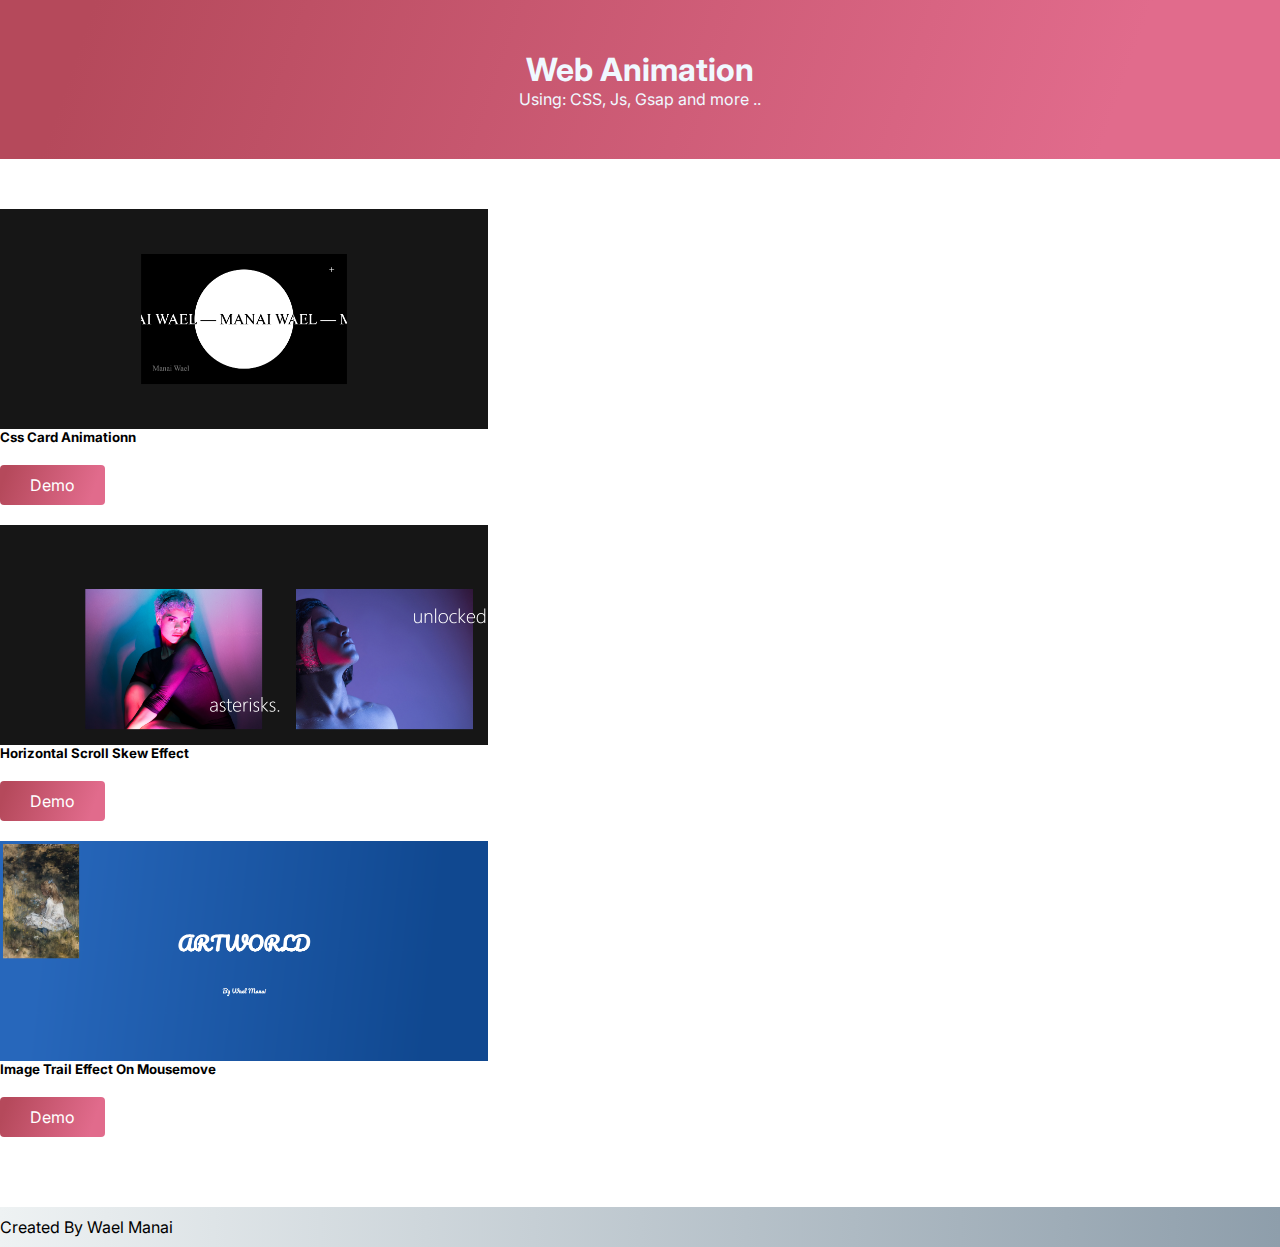
<file: index.html>
<html lang="en">
<head>
    <meta charset="UTF-8">
    <meta http-equiv="X-UA-Compatible" content="IE=edge">
    <meta name="viewport" content="width=device-width, initial-scale=1.0">
    <title>Web Animation | Wael Manai</title>
    <link rel="stylesheet" href="https://cdn.jsdelivr.net/npm/bootstrap@5.2.0/dist/css/bootstrap.min.css" integrity="sha384-gH2yIJqKdNHPEq0n4Mqa/HGKIhSkIHeL5AyhkYV8i59U5AR6csBvApHHNl/vI1Bx" crossorigin="anonymous">
    <style>
        @import url('https://fonts.googleapis.com/css2?family=Inter:wght@300;400;500;600;700;800;900&display=swap');
        *{
            padding: 0;
            margin: 0;
            box-sizing: border-box;
        }
        html,body{
            font-family: 'Inter', sans-serif !important;
        }
        header{
            background-image: linear-gradient( 109.1deg,  rgba(181,73,91,1) 7.1%, rgba(225,107,140,1) 86.4% );
            padding: 50px 0;
            margin: auto;
            text-align: center;
            color: aliceblue;
        }
        main{
            padding: 50px 0;
        }
        .card{
            margin-bottom: 20px;
        }
        .card img{
            height: 220px;
            object-fit: cover;
        }
        .card h5{
            margin-bottom: 20px;
        }
        .primary-btn{
            background-image: linear-gradient( 109.1deg,  rgba(181,73,91,1) 7.1%, rgba(225,107,140,1) 86.4% );
            color: #fff;
            outline: none;
            text-decoration: none;
            padding: 10px 30px;
            display: inline-block;
            border-radius: 4px;
        }
        .primary-btn:hover{
            color: #fff;
        }
        footer{
            background: #8e9eab;  /* fallback for old browsers */
            background: -webkit-linear-gradient(to right, #eef2f3, #8e9eab);  /* Chrome 10-25, Safari 5.1-6 */
            background: linear-gradient(to right, #eef2f3, #8e9eab); /* W3C, IE 10+/ Edge, Firefox 16+, Chrome 26+, Opera 12+, Safari 7+ */
            padding: 10px 0;
        }
        footer p{
            margin: 0;
        }
    </style>
</head>
<body>
    
    <header>
        <h1>Web Animation</h1>
        <p>Using: CSS, Js, Gsap and more ..</p>
    </header>

    <main>
        <div class="container text-center">
            <div class="row align-items-start">
                <div class="col-lg-4 col-md-6 col-sm-1">
                    <div class="card">
                        <img src="css-card-animationn/demo.png" class="card-img-top" alt="css-card-animation">
                        <div class="card-body">
                            <h5 class="card-title">Css Card Animationn</h5>
                            <a href="css-card-animationn/index.html" target="_blank" class="primary-btn">Demo</a>
                        </div>
                    </div>
                </div>
                <div class="col-lg-4 col-md-6 col-sm-1">
                    <div class="card">
                        <img src="horizontal-scroll-skew-effect/demo.png" class="card-img-top" alt="horizontal-scroll-skew-effect">
                        <div class="card-body">
                            <h5 class="card-title">Horizontal Scroll Skew Effect</h5>
                            <a href="horizontal-scroll-skew-effect/index.html" target="_blank" class="primary-btn">Demo</a>
                        </div>
                    </div>
                </div>
                <div class="col-lg-4 col-md-6 col-sm-1">
                    <div class="card">
                        <img src="image-trail-effect-on-mousemove/demo.png" class="card-img-top" alt="horizontal-scroll-skew-effect">
                        <div class="card-body">
                            <h5 class="card-title">Image Trail Effect On Mousemove</h5>
                            <a href="image-trail-effect-on-mousemove/index.html" target="_blank" class="primary-btn">Demo</a>
                        </div>
                    </div>
                </div>
            </div>
        </div>
    </main>

    <footer>
        <div class="container text-center">
            <div class="row">
                <p>Created By Wael Manai</p>
            </div>
        </div>
    </footer>

    <script src="https://cdn.jsdelivr.net/npm/bootstrap@5.2.0/dist/js/bootstrap.min.js" integrity="sha384-ODmDIVzN+pFdexxHEHFBQH3/9/vQ9uori45z4JjnFsRydbmQbmL5t1tQ0culUzyK" crossorigin="anonymous"></script>
</body>
</html>
</file>
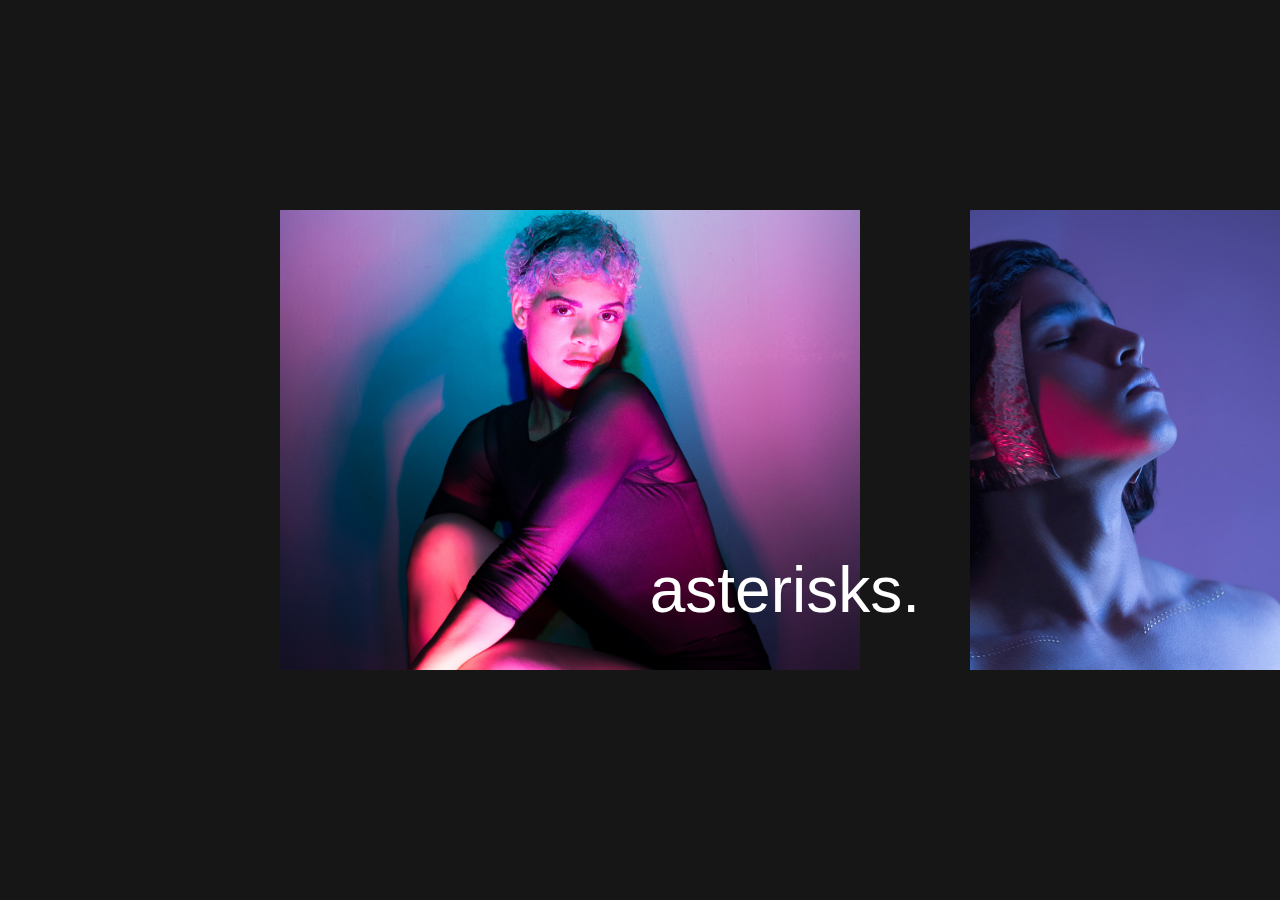
<file: horizontal-scroll-skew-effect/index.html>
<!DOCTYPE html>
<html>
    <head>
        <meta charset="utf-8" />
        <meta http-equiv="x-ua-compatible" content="ie=edge" />
        <title>Horizontal Scroll</title>
        <meta name="viewport" content="width=device-width, initial-scale=1" />
        <link rel="stylesheet" href="assets/css/styles.css" />
    </head>
    <body>
        <div class="container">
            <div class="block block-1">
                <h1>asterisks.</h1>
            </div>
            <div class="block block-2">
                <h1>unlocked.</h1>
            </div>
            <div class="block block-3">
                <h1>offbeat.</h1>
            </div>
            <div class="block block-4">
                <h1>brutal. </h1>
            </div>
            <div class="block block-5">
                <h1>mouthwash.</h1>
            </div>
        </div>
        <script src="assets/js/main.js"></script>
        <script>
            var blocks = document.getElementsByClassName("block");
            var container = document.getElementsByClassName("container");
            var hs = new HorizontalScroll.default({
                blocks: blocks,
                container: container,
                isAnimated: true,
                springEffect: 0.8,
            });
        </script>
    </body>
</html>
</file>
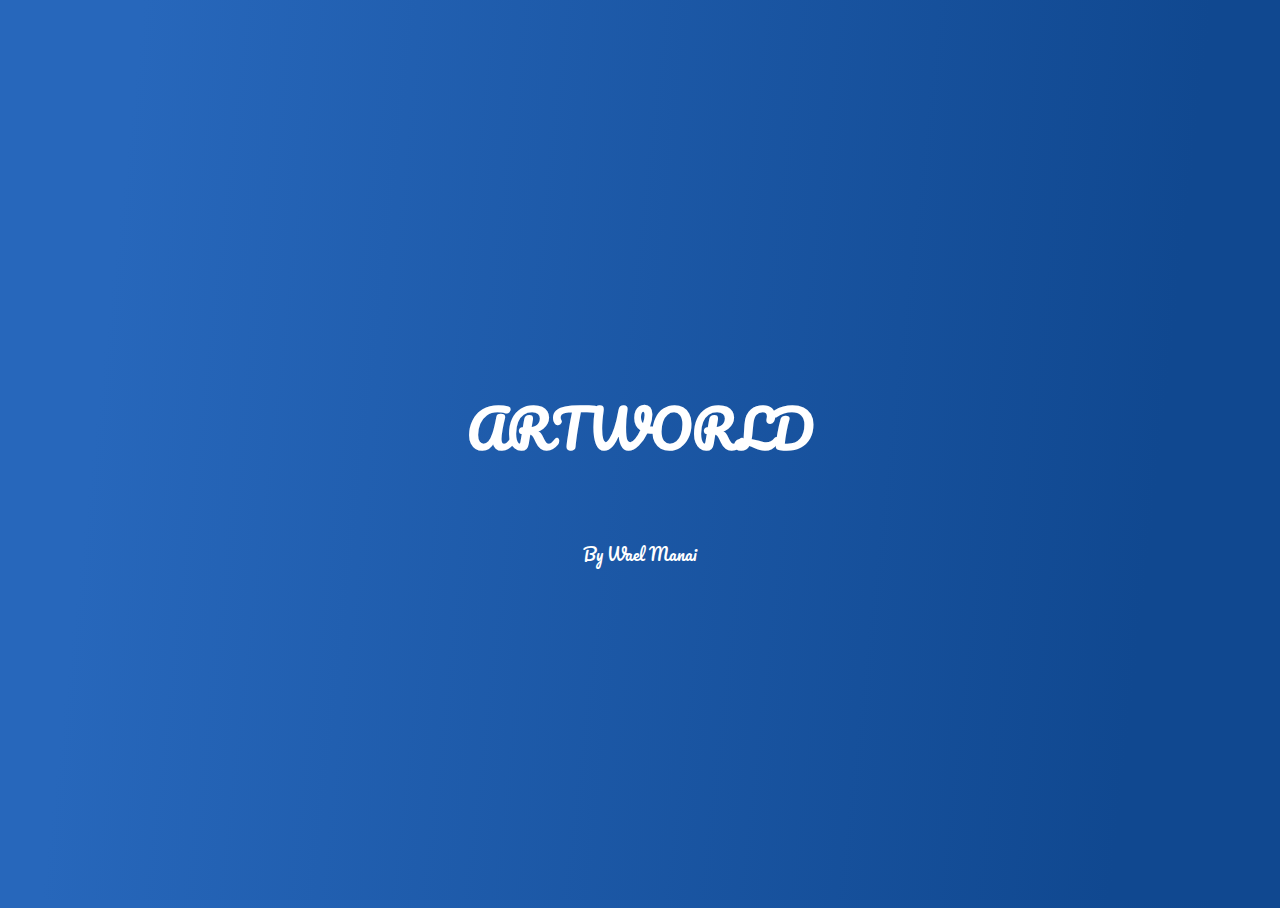
<file: image-trail-effect-on-mousemove/index.html>
<!DOCTYPE html>
	<head>
		<meta charset="UTF-8" />
		<meta name="viewport" content="width=device-width, initial-scale=1" />
		<title>Image Trail Effects | Wael Manai</title>
		<link rel="stylesheet" type="text/css" href="css/styles.css" />
	</head>
	<body>
		<main>
			<div class="content">
				<img class="content__img" src="images/01.jpg" />
				<img class="content__img" src="images/02.jpg" />
				<img class="content__img" src="images/03.jpg" />
				<img class="content__img" src="images/04.jpg" />
				<img class="content__img" src="images/05.jpg" />
				<img class="content__img" src="images/06.jpg" />
				<img class="content__img" src="images/07.jpg" />
				<img class="content__img" src="images/08.jpg" />
				<img class="content__img" src="images/09.jpg" />
				<img class="content__img" src="images/10.jpg" />
				<img class="content__img" src="images/01.jpg" />
				<img class="content__img" src="images/12.jpg" />

				<h3 class="content__title">artworld</h3>
				<p class="content__description">By Wael Manai</p>
			</div>
		</main>
		<script src="js/imagesloaded.pkgd.min.js"></script>
		<script src="js/TweenMax.min.js"></script>
		<script src="js/script.js"></script>
	</body>
</html>
</file>
<file: horizontal-scroll-skew-effect/assets/css/styles.css>
html, body{
    margin: 0;
    padding: 0;
    width: 100%;
    height: 100%;
    color: #fff;
    background: #161616;
    overflow: hidden;
}

.block{
    position: relative;
    width: 580px;
    height: 460px;
    margin: 10px 30px 20px 80px;
}

h1{
    position: absolute;
    font-family: 'Segoe UI', Tahoma, Geneva, Verdana, sans-serif;
    font-weight: lighter;
    font-size: 64px;
}

.block-1{
    background: url('../img/img-1.jpg') no-repeat 50% 50%;
    background-size: cover;
}

.block-2{
    background: url('../img/img-2.jpg') no-repeat 50% 50%;
    background-size: cover;
}

.block-3{
    background: url('../img/img-3.jpg') no-repeat 50% 50%;
    background-size: cover;
}

.block-4{
    background: url('../img/img-4.jpg') no-repeat 50% 50%;
    background-size: cover;
}

.block-5{
    background: url('../img/img-5.jpg') no-repeat 50% 50%;
    background-size: cover;
}

.container{
    margin-top: 200px;
    margin-left: 200px;
}

.block-1 h1,
.block-3 h1,
.block-5 h1{
    bottom: 0;
    right: -60px;
}

.block-2 h1,
.block-4 h1{
    right: -60px;
}
</file>
<file: image-trail-effect-on-mousemove/css/styles.css>
@import url('https://fonts.googleapis.com/css2?family=Pacifico&display=swap');

* {
	box-sizing: border-box;
}

html,
body {
	height: 100%;
}

body {
	color: #fff;
	background-image: linear-gradient( 96.5deg,  rgba(39,103,187,1) 10.4%, rgba(16,72,144,1) 87.7% );
}

.content {
	height: 300px;
	position: relative;
	display: flex;
	justify-content: center;
	align-items: center;
	flex-direction: column;
}

.content__title {
	font-family: 'Pacifico', cursive;
	text-transform: uppercase;
	z-index: 10000;
	font-size: 4vw;
}

.content__description{
	font-family: 'Pacifico', cursive;
	z-index: 10000;
}

.content__img {
	max-width: 200px;
	position: absolute;
	top: 0;
	left: 0;
	opacity: 0;
}

@media screen and (min-width: 50em) {
	body {
		overflow: hidden;
	}
	.content {
		height: 100vh;
		overflow: hidden;
	}
}
</file>
